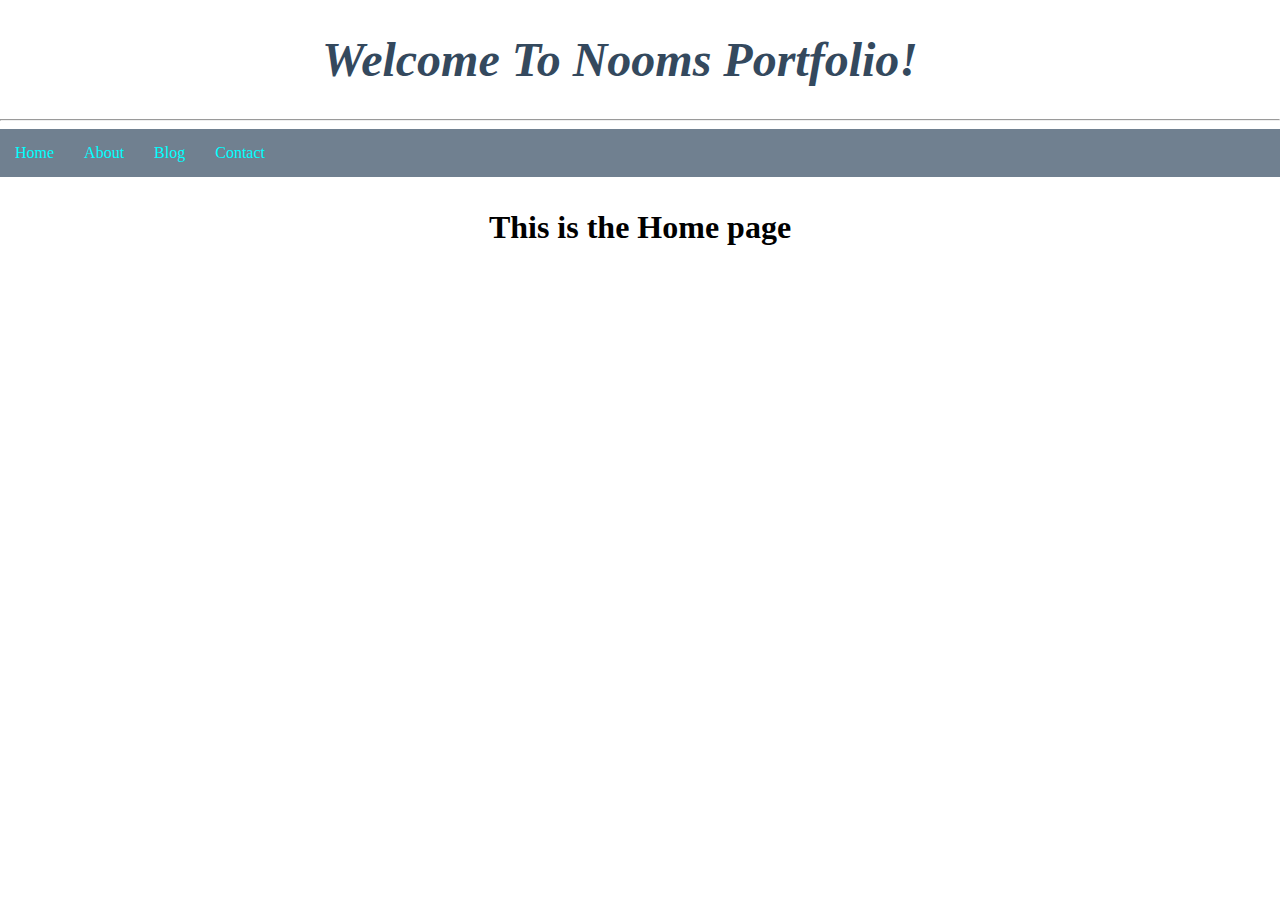
<file: index.html>
<!DOCTYPE html>
<html lang="en">
   <head>
      <i><h1 style="font-size:3.0em; text-align:center; margin-right: 60px; padding-left: 20px; color: #34495E;">Welcome To Nooms Portfolio!</h1></i>
   <hr>
   <link rel="stylesheet" href="s.css"/>
   </head>
   <body>
   
     
    <nav class="navbar">
       <ul>
           <li><a href="home.html">Home</a></li>
           <li><a href="about.html">About</a></li>
           <li><a href="blog.html">Blog</a></li>
           <li><a href="contact.html">Contact</a></li>
       </ul>
    </nav>

    <main>
       <h3 style="font-size:xx-large">This is the Home page</h3>
    </main>
</html>
</file>
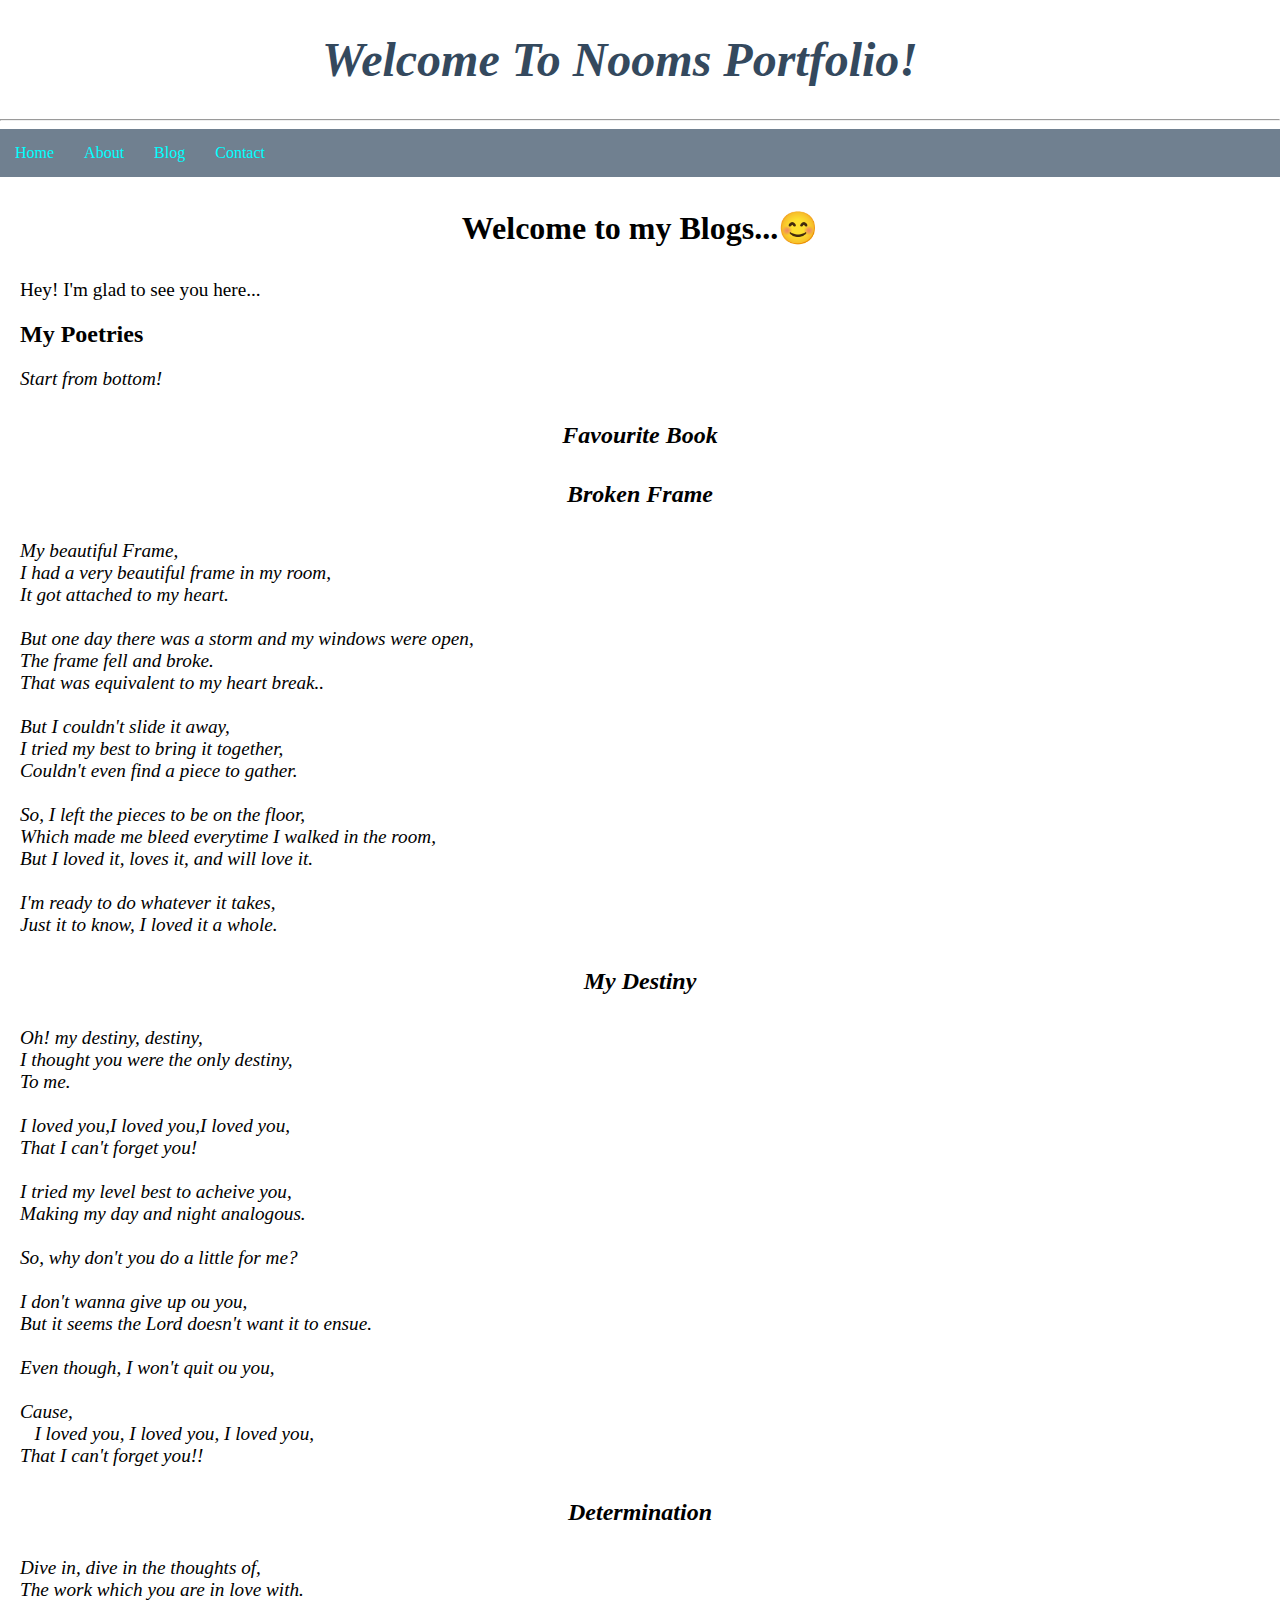
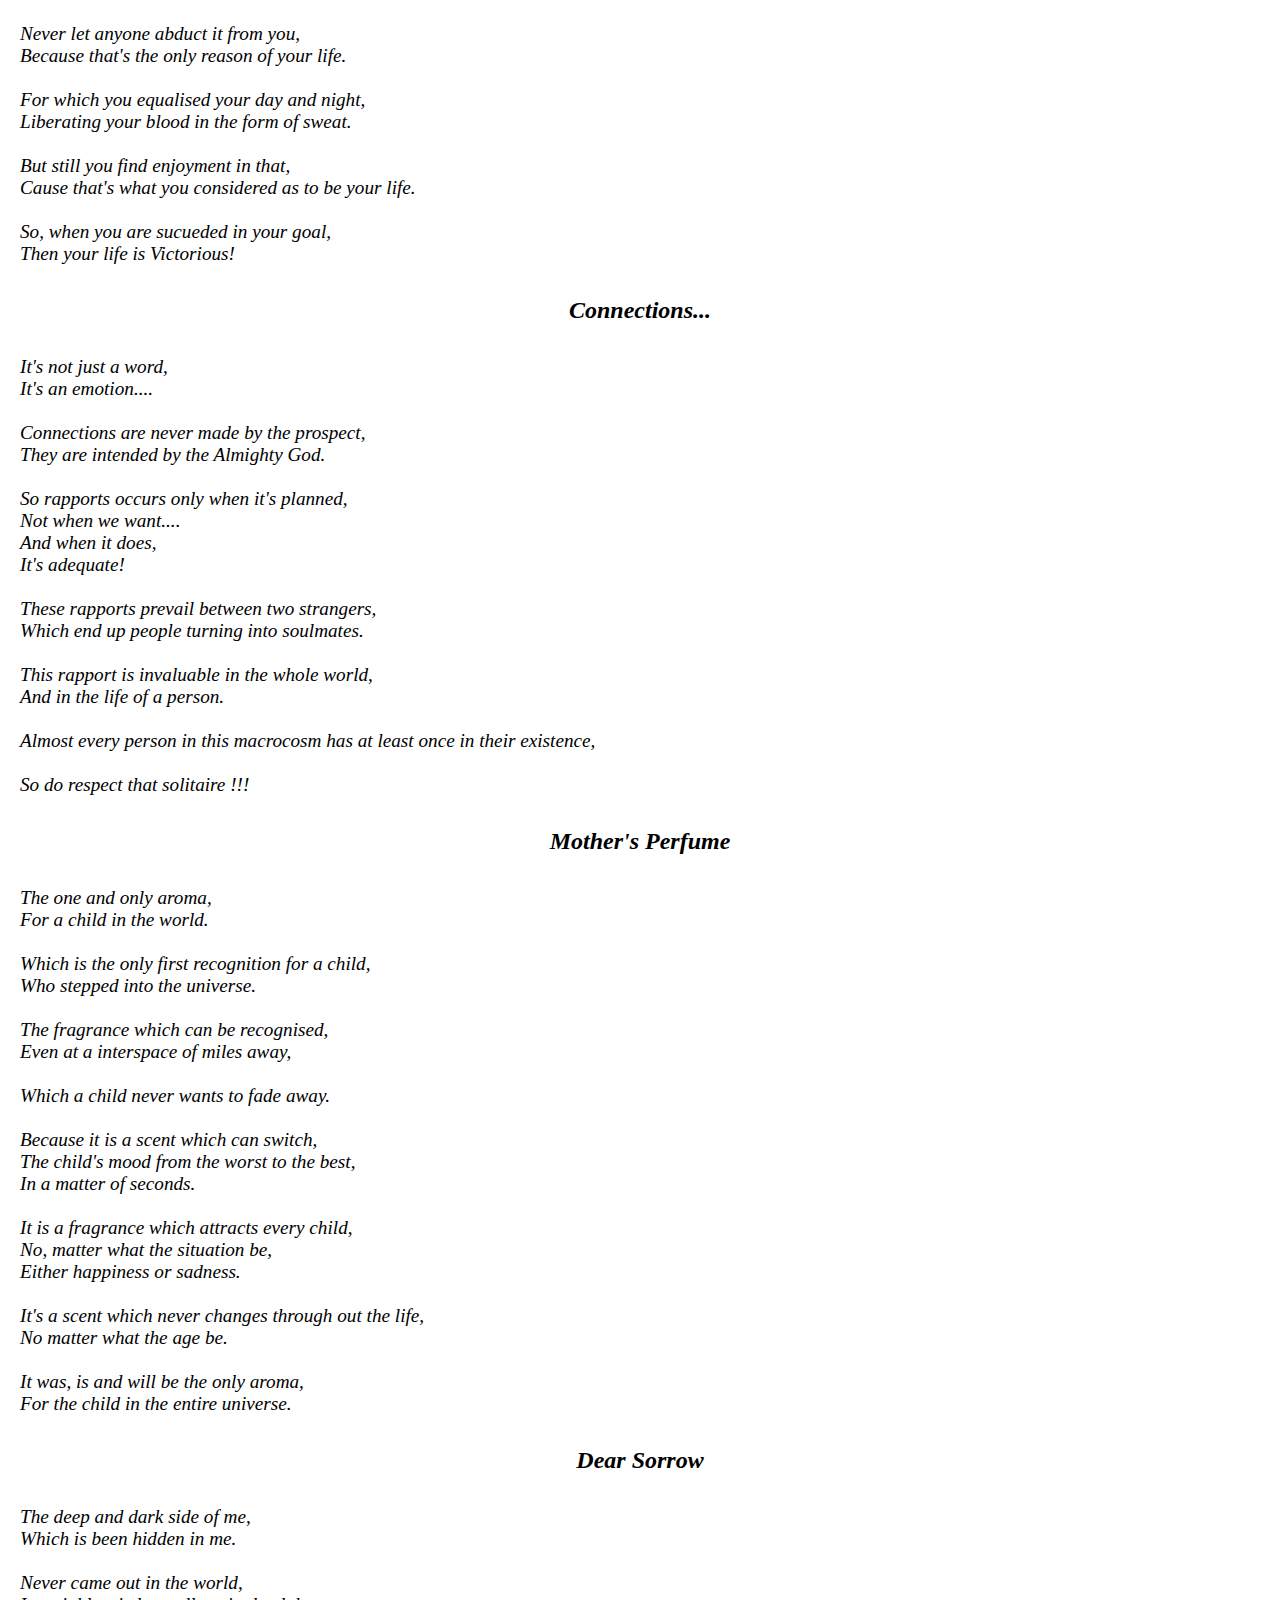
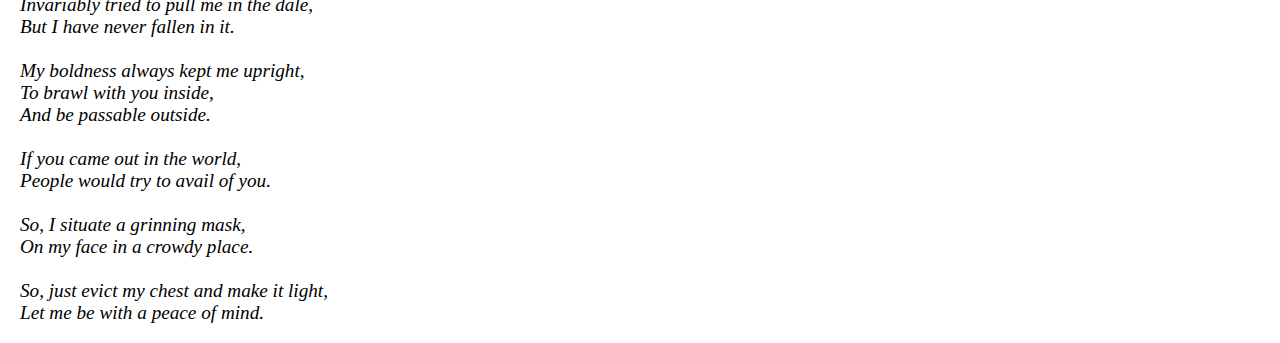
<file: blog.html>
<!DOCTYPE html>
<html lang="en">
   <head>
      <i><h1 style="font-size:3.0em; text-align:center; margin-right: 60px; padding-left: 20px; color: #34495E;">Welcome To Nooms Portfolio!</h1></i>
   <hr>
   <link rel="stylesheet" href="s.css"/>
   </head>
   <body>
   
   
    <nav class="navbar">
       <ul>
           <li><a href="index.html">Home</a></li>
           <li><a href="about.html">About</a></li>
           <li><a href="blog.html">Blog</a></li>
           <li><a href="contact.html">Contact</a></li>
       </ul>
    </nav>

    <main>
       <h3 style="font-size:xx-large;">Welcome to my Blogs...😊</h3>
       <p style="font-size:larger;font-family: Cambria, Cochin, Georgia, Times, 'Times New Roman', serif;">Hey! I'm glad to see you here...</p>


       <h2 style="font-size: x-larger;font-family:Georgia, 'Times New Roman', Times, serif;">My Poetries</h2>
       <P style="font-size: larger;font-style: italic;font-family: Cambria, Cochin, Georgia, Times, 'Times New Roman', serif;">Start from bottom!</P>

       <h4 style="font-size:x-large;text-align:center; font-style:italic;font-family: Cambria, Cochin, Georgia, Times, 'Times New Roman', serif">Favourite Book</h4>
       <p style="font-size:larger;font-style: italic;font-family: Cambria, Cochin, Georgia, Times, 'Times New Roman', serif;"></p>

       <h4 style="font-size:x-large;text-align:center; font-style:italic;font-family: Cambria, Cochin, Georgia, Times, 'Times New Roman', serif">Broken Frame</h4>
       <p style="font-size:larger;font-style: italic;font-family: Cambria, Cochin, Georgia, Times, 'Times New Roman', serif;">My beautiful Frame,<br>I had a very beautiful frame in my room,<br>It got attached to my heart.<br><br>But one day there was a storm and my windows were open,<br>The frame fell and broke.<br>That was equivalent to my heart break..<br><br>But I couldn't slide it away,<br>I tried my best to bring it together,<br>Couldn't even find a piece to gather.<br><br>So, I left the pieces to be on the floor,<br>Which made me bleed everytime I walked in the room,<br>But I loved it, loves it, and will love it.<br><br>I'm ready to do whatever it takes,<br>Just it to know, I loved it a whole.</p>

       <h4 style="font-size:x-large;text-align:center; font-style:italic;font-family: Cambria, Cochin, Georgia, Times, 'Times New Roman', serif">My Destiny</h4>
       <p style="font-size:larger;font-style: italic;font-family: Cambria, Cochin, Georgia, Times, 'Times New Roman', serif;">Oh! my destiny, destiny,<br>I thought you were the only destiny,<br>To me.<br><br>I loved you,I loved you,I loved you,<br>That I can't forget you!<br><br>I tried my level best to acheive you,<br>Making my day and night analogous.<br><br>So, why don't you do a little for me?<br><br>I don't wanna give up ou you,<br>But it seems the Lord doesn't want it to ensue.<br><br>Even though, I won't quit ou you,<br><br>Cause,<br>&nbsp;&nbsp;&nbsp;I loved you, I loved you, I loved you,<br>That I can't forget you!!</p>

       <h4 style="font-size:x-large;text-align:center; font-style:italic;font-family: Cambria, Cochin, Georgia, Times, 'Times New Roman', serif">Determination</h4>
       <p style="font-size:larger;font-style: italic;font-family: Cambria, Cochin, Georgia, Times, 'Times New Roman', serif;">Dive in, dive in the thoughts of,<br> The work which you are in love with.<br><br>Never let anyone abduct it from you,<br>Because that's the only reason of your life.<br><br>For which you equalised your day and night,<br>Liberating your blood in the form of sweat.<br><br>But still you find enjoyment in that,<br> Cause that's what you considered as to be your life.<br><br>So, when you are sucueded in your goal,<br>Then your life is Victorious!</p>

       <h4 style="font-size:x-large;text-align:center; font-style:italic;font-family: Cambria, Cochin, Georgia, Times, 'Times New Roman', serif">Connections...</h4>
       <p style="font-size:larger;font-style: italic;font-family: Cambria, Cochin, Georgia, Times, 'Times New Roman', serif;">It's not just a word,<br>It's an emotion....<br><br>Connections are never made by the prospect,<br>They are intended by the Almighty God.<br><br>So rapports occurs only when it's planned,<br>Not when we want....<br> And when it does,<br>It's adequate!<br><br>These rapports prevail between two strangers,<br>Which end up people turning into soulmates.<br><br>This rapport is invaluable in the whole world,<br>And in the life of a person.<br><br>Almost every person in this macrocosm has at least once in their existence,<br><br>So do respect that solitaire !!!</p>

       <h4 style="font-size:x-large;text-align:center; font-style:italic;font-family: Cambria, Cochin, Georgia, Times, 'Times New Roman', serif">Mother's Perfume</h4>
       <p style="font-size:larger;font-style: italic;font-family: Cambria, Cochin, Georgia, Times, 'Times New Roman', serif;">The one and only aroma,<br>For a child in the world.<br><br>Which is the only first recognition for a child,<br>Who stepped into the universe.<br><br>The fragrance which can be recognised,<br>Even at a interspace of miles away,<br><br>Which a child never wants to fade away.<br><br>Because it is a scent which can switch,<br>The child's mood from the worst to the best,<br>In a matter of seconds.<br><br>It is a fragrance which attracts every child,<br>No, matter what the situation be,<br>Either happiness or sadness.<br><br>It's a scent which never changes through out the life,<br>No matter what the age be.<br><br>It was, is and will be the only aroma,<br>For the child in the entire universe.</p>

       <h4 style="font-size:x-large;text-align:center; font-style:italic;font-family: Cambria, Cochin, Georgia, Times, 'Times New Roman', serif">Dear Sorrow</h4>
       <p style="font-size:larger;font-style: italic;font-family: Cambria, Cochin, Georgia, Times, 'Times New Roman', serif;">The deep and dark side of me,<br>Which is been hidden in me.<br><br> Never came out in the world,<br>Invariably tried to pull me in the dale,<br>But I have never fallen in it.<br><br>My boldness always kept me upright,<br>To brawl with you inside,<br>And be passable outside.<br><br>If you came out in the world,<br>People would try to avail of you.<br><br>So, I situate a grinning mask,<br>On my face in a crowdy place.<br><br>So, just evict my chest and make it light,<br>Let me be with a peace of mind.
    </main>
   </body>
</html>
</file>
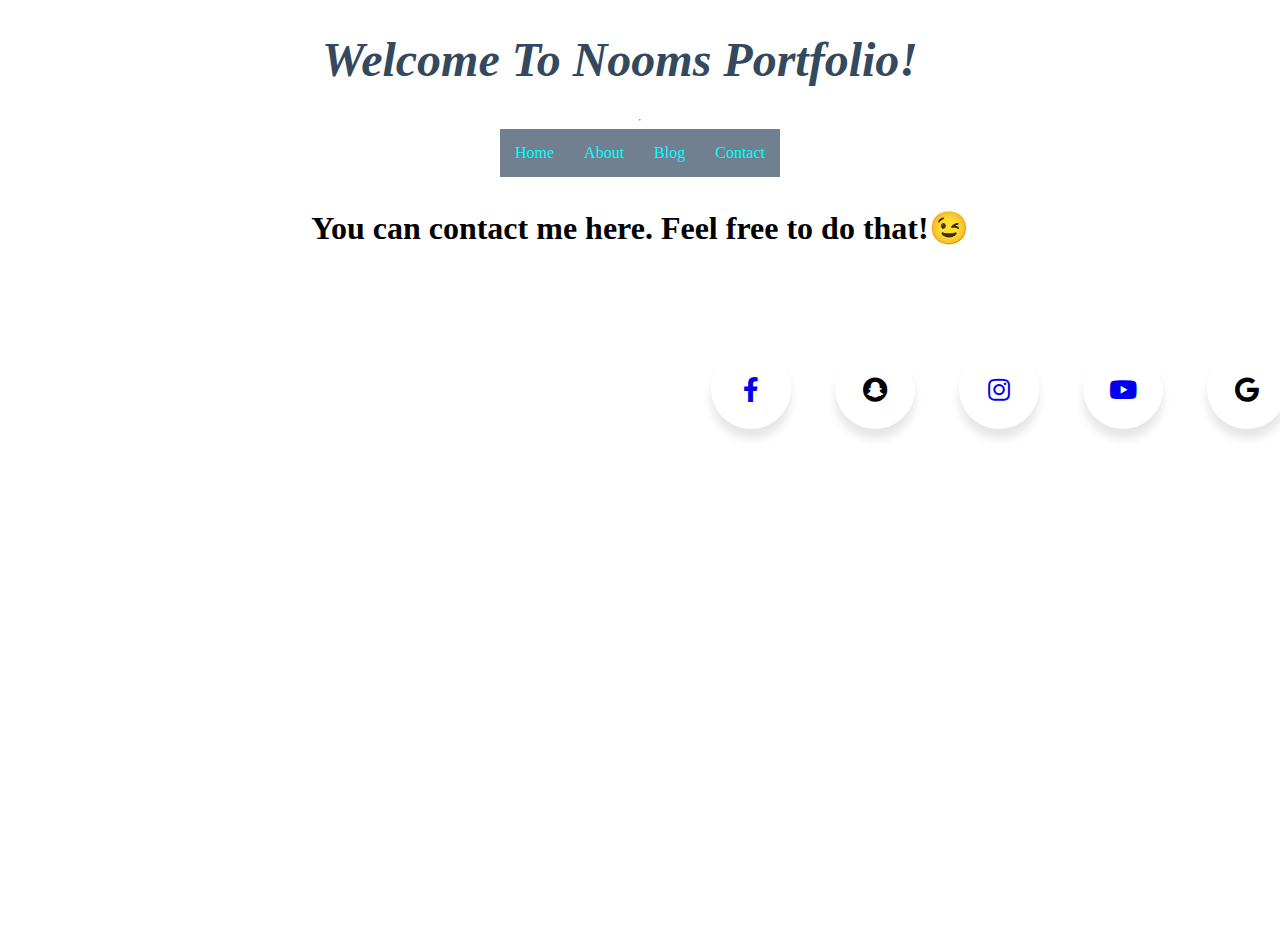
<file: contact.html>
<!DOCTYPE html>
<html lang="en">
   <head>
      <i><h1 style="font-size:3.0em; text-align:center; margin-right: 60px; padding-left: 20px; color: #34495E;">Welcome To Nooms Portfolio!</h1></i>
   <hr>
   <link rel="stylesheet" href="s.css"/>
   <meta charset="utf-8">
   <title>Social Media Icons | CodingNepal</title>
   <link rel="stylesheet" href="style.css">
   <link rel="stylesheet" href="https://cdnjs.cloudflare.com/ajax/libs/font-awesome/5.15.3/css/all.min.css"/>
   </head>
   <body>

   
    <nav class="navbar">
       <ul>
           <li><a href="index.html">Home</a></li>
           <li><a href="about.html">About</a></li>
           <li><a href="blog.html">Blog</a></li>
           <li><a href="contact.html">Contact</a></li>
       </ul>
    </nav>

   
 
    <main>
       <h3 style="font-size:xx-large">You can contact me here. Feel free to do that!😉</h3>

       <div class="wrapper">
         <div class="button">
            <div class="icon"><a href="https://www.facebook.com/profile.php?id=100037165720785" target="_blank">
               <i class="fab fa-facebook-f"></i>
            </div></a>
            <span>Facebook</span>
         </div>
         <div class="button">
            <div class="icon"><a https="//www.snapchat.com/add/noomi.17?share_id=WT_GhnA4jZM&locale=en-US" target="_blank">
               <i class="fab fa-snapchat"></i>
            </div></a>
            <span>Snapchat</span>
         </div>
         <div class="button">
            <div class="icon"><a href="https://www.instagram.com/its.nooms_/" target="_blank">
               <i class="fab fa-instagram"></i>
            </div></a>
            <span>Instagram</span>
         </div>
         <div class="button">
            <div class="icon"><a href="https://www.youtube.com/channel/UCPREZWOX8mF35gQcbEyY66Q" target="_blank">
               <i class="fab fa-youtube"></i>
            </div></a>
            <span>YouTube</span>
         </div>
         <div class="button">
            <div class="icon">
               <i class="fab fa-google"></i>
            </div>
            <span>Gmail- mrziankhan04@gmail.com </span>
         </div>
      </div>
    </main>
    </body>
</html>
</file>
<file: s.css>
body{
    margin: 0px;
}
main{
    margin-left: 20px;
    margin-right: 20px;
}
h1{
    text-align: center;
}
h3{
    text-align: center;
}
.navbar ul{
    list-style-type: none;
    background-color:slategrey;
    padding: 0px;
    margin: 0px;
    overflow: hidden;
}
.navbar a{
    color:aqua;
    text-decoration: none;
    padding: 15px;
    display: block;
    text-align: center;
}
.navbar a:hover{
    background-color: cadetblue;
}
.navbar li{
    float: left;
}
</file>
<file: style.css>
@import url('https://fonts.googleapis.com/css?family=Poppins:400,500,600,700&display=swap');

html,body{
 
  height: 100%;
  width: 100%;
  place-items: center;

}
.wrapper .button{
  display: inline-block;
  height: 80px;
  width: 80px;
  position: relative;
  left: 380px;

  margin: 70px 20px;
  overflow: hidden;
  background: #fff;
  border-radius: 50px;
  cursor: pointer;
  box-shadow: 0px 10px 10px rgba(0,0,0,0.1);
  transition: all 0.3s ease-out;
}
.wrapper .button:hover{
  width: 200px;
}
.wrapper .button .icon{
  display:inline-block;
  height: 80px;
  width: 80px;
  text-align: center;
  border-radius: 50px;
  box-sizing: border-box;
  line-height: 90px;
  transition: all 0.3s ease-out;
}
.wrapper .button:nth-child(1):hover .icon{
  background: #4267B2;
}
.wrapper .button:nth-child(2):hover .icon{
  background: #f4f25d;
}
.wrapper .button:nth-child(3):hover .icon{
  background: #E1306C;
}
.wrapper .button:nth-child(4):hover .icon{
  background: #ff0000;
}
.wrapper .button:nth-child(5):hover{
  width: 400px;
}
.wrapper .button:nth-child(5):hover .icon{
  background: #1d1b1b;
}

.wrapper .button .icon i{
  font-size: 25px;
  line-height: 60px;
  transition: all 0.3s ease-out;
}
.wrapper .button:hover .icon i{
  color: #fff;
}
.wrapper .button span{
  font-size: 20px;
  font-weight: 500;
  line-height: 60px;
  margin-left: 10px;
  transition: all 0.3s ease-out;
}
.wrapper .button:nth-child(1) span{
  color: #4267B2;
}
.wrapper .button:nth-child(2) span{
  color: #f4f25d;
}
.wrapper .button:nth-child(3) span{
  color: #E1306C;
}
.wrapper .button:nth-child(4) span{
  color: #ff0000;
}
.wrapper .button:nth-child(5) span{
  color:  #1d1b1b;
}
</file>
